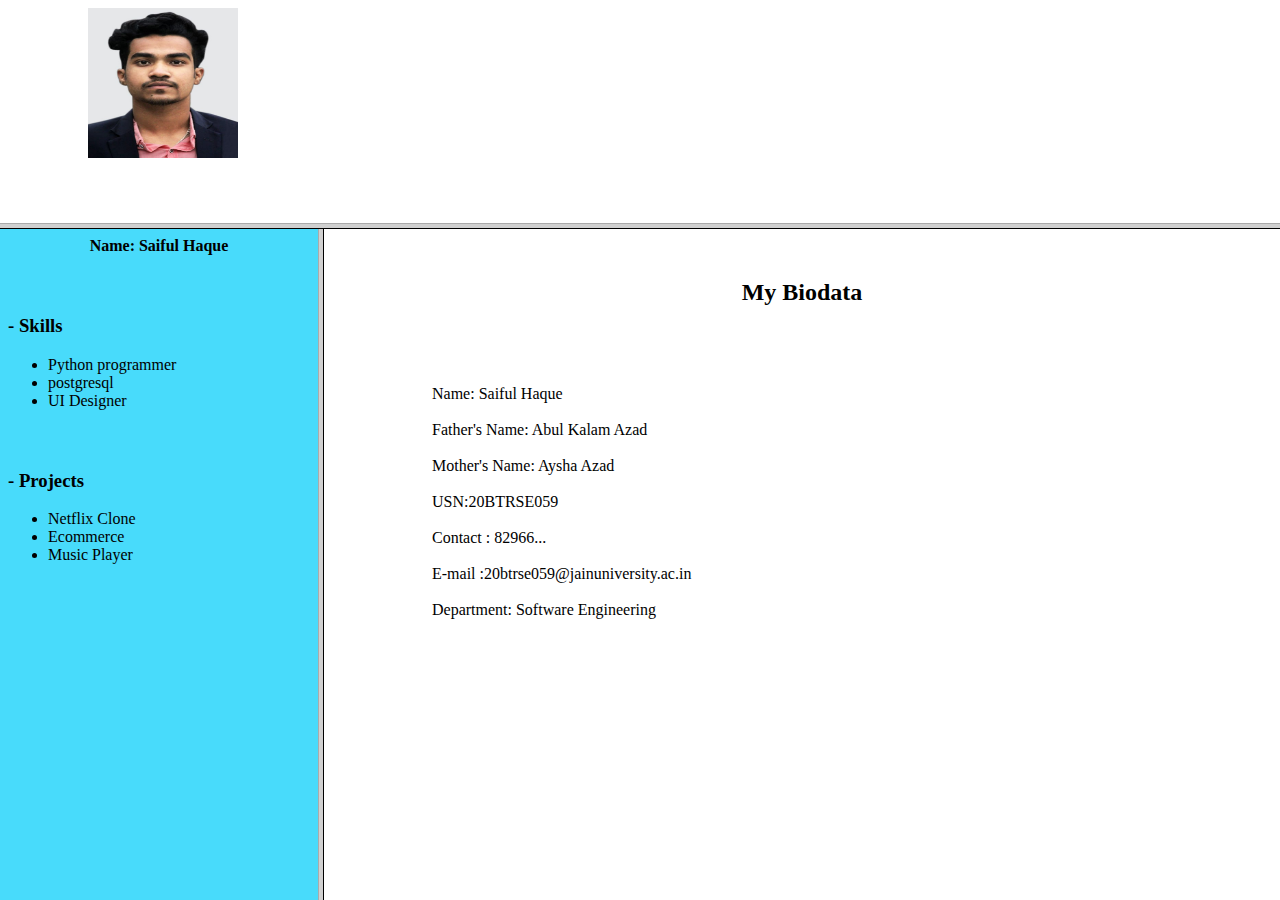
<file: index.html>
<html>
    <head>
        <title>Home</title>
    </head>
    <frameset rows="25%, *"> 
    <frame src="frame1.html">
    <frameset cols="25%, *">
        <frame src="frame2.html"> 
            <frame src="frame3.html">
        
            </frameset>
        

   
   

    </html>
</file>
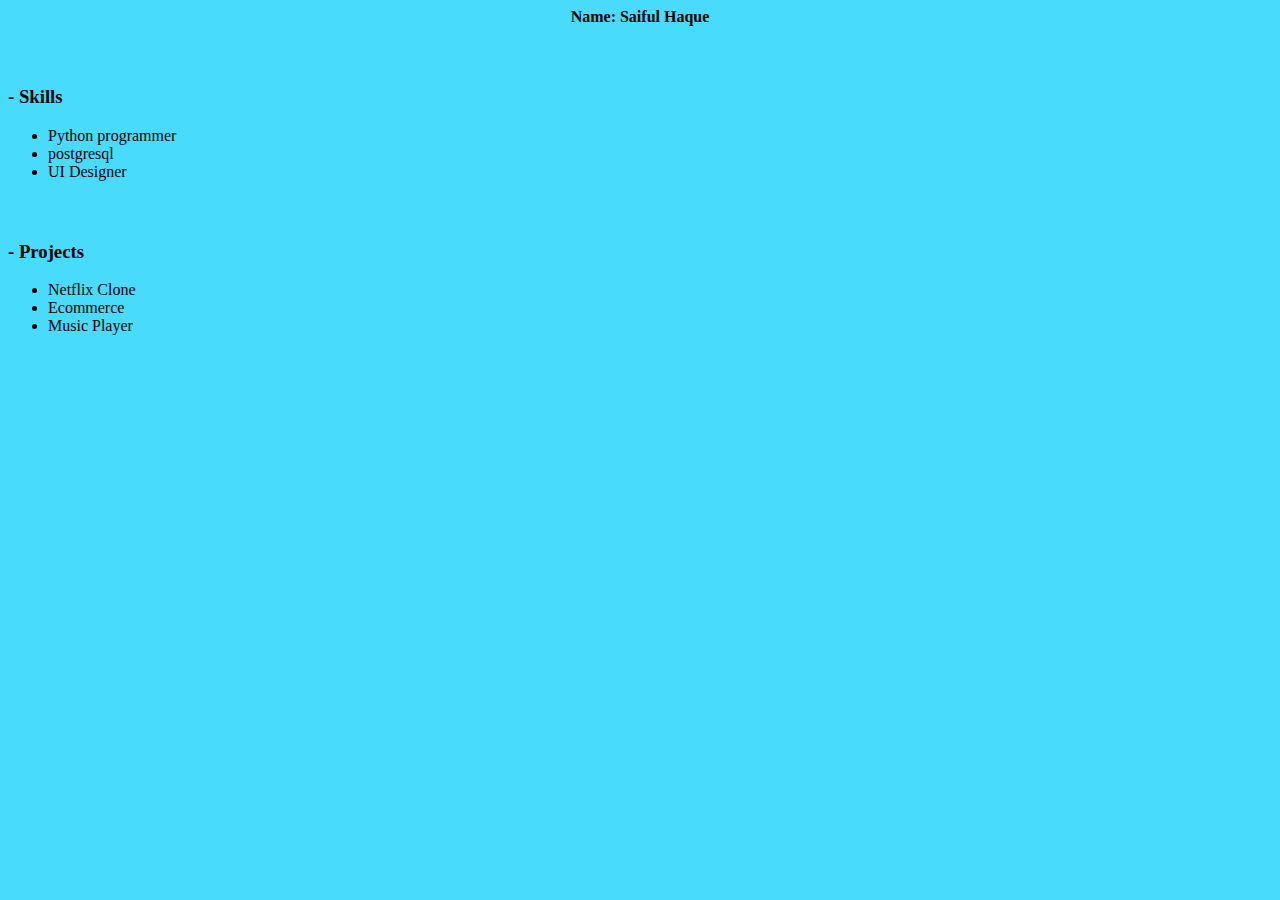
<file: frame2.html>
<html>
    <head> <title> frame 2</title>
    <link rel="stylesheet" href="css1.css">
    </head>
    <body id="frame2">
        <h4 > Name: Saiful Haque </h4>

        <h3> - Skills</h3>
        <ul>
            <li>Python programmer</li>
            <li>postgresql</li>
            <li>UI Designer</li>
        </ul>
 

  <h3> - Projects</h3>
    <ul>
     <li>Netflix Clone</li>
     <li>Ecommerce</li>
     <li>Music Player</li>

    </ul>




    </body>
</html>
</file>
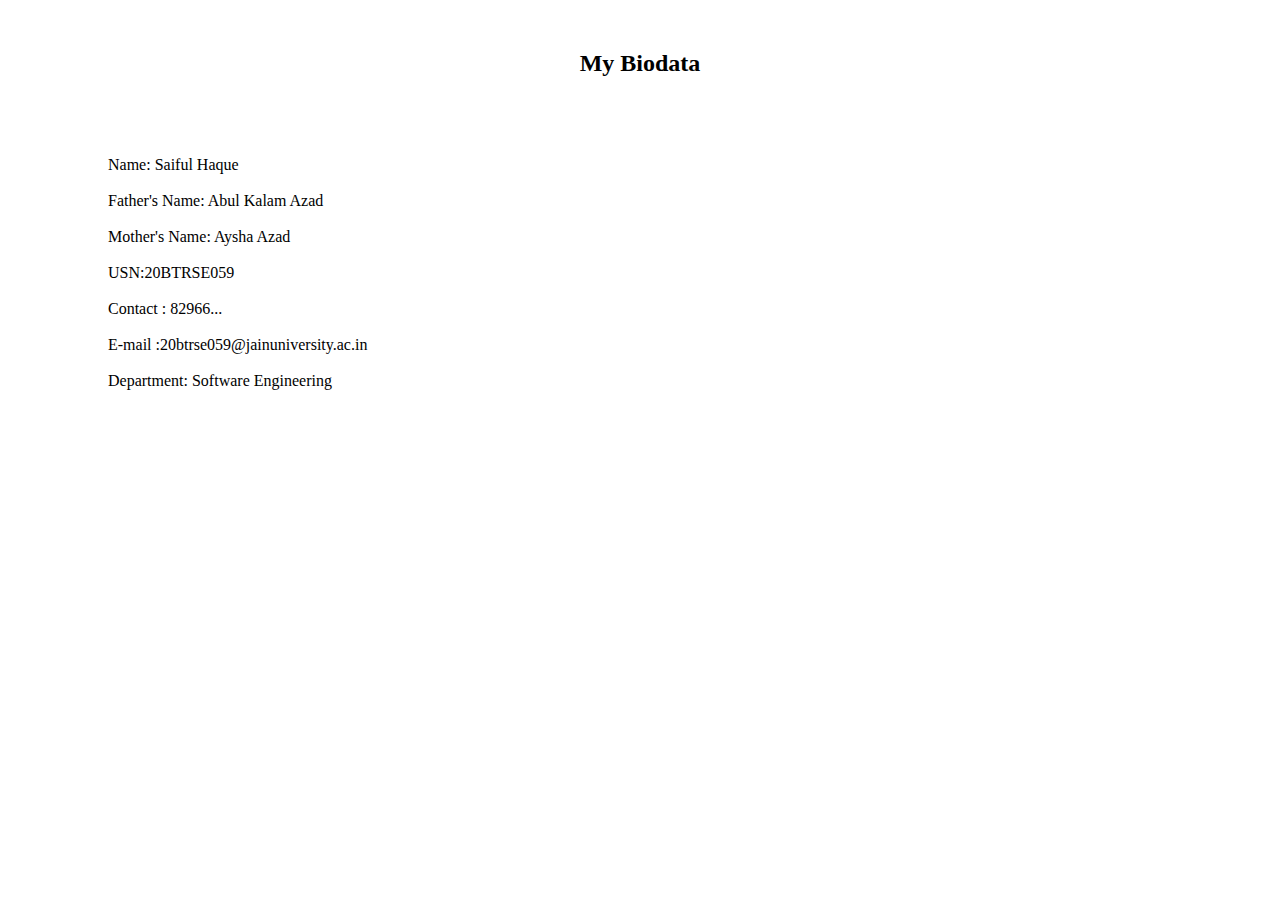
<file: frame3.html>
<html>
    <head> <title>frame3</title>
    <link rel="stylesheet" href="css1.css">
    </head>
    <body class="abc">

        <h2 >My Biodata</h2>
   <p id="ok">
   
        Name: Saiful Haque <br><br>
            Father's Name: Abul Kalam Azad <br><br>
            Mother's Name: Aysha Azad <br><br>
            USN:20BTRSE059 <br><br>
            Contact : 82966...<br><br>
            E-mail :20btrse059@jainuniversity.ac.in <br><br>
            Department: Software Engineering <br><br>
        
        </p>
    </body>
</html>
</file>
<file: css1.css>
img{
    width: 150px;
    height: 150px;
    margin-left: 80px;
    
}
h4{
    text-align: center;
}
h3{
    margin-top: 60px;
}

#frame2{
    background-color:#48dbfb;
}
h2{
    margin-top: 50px;
    text-align:center;
}

#ok{
    margin: 0 100px;
    padding: 59px 0;
}
</file>
